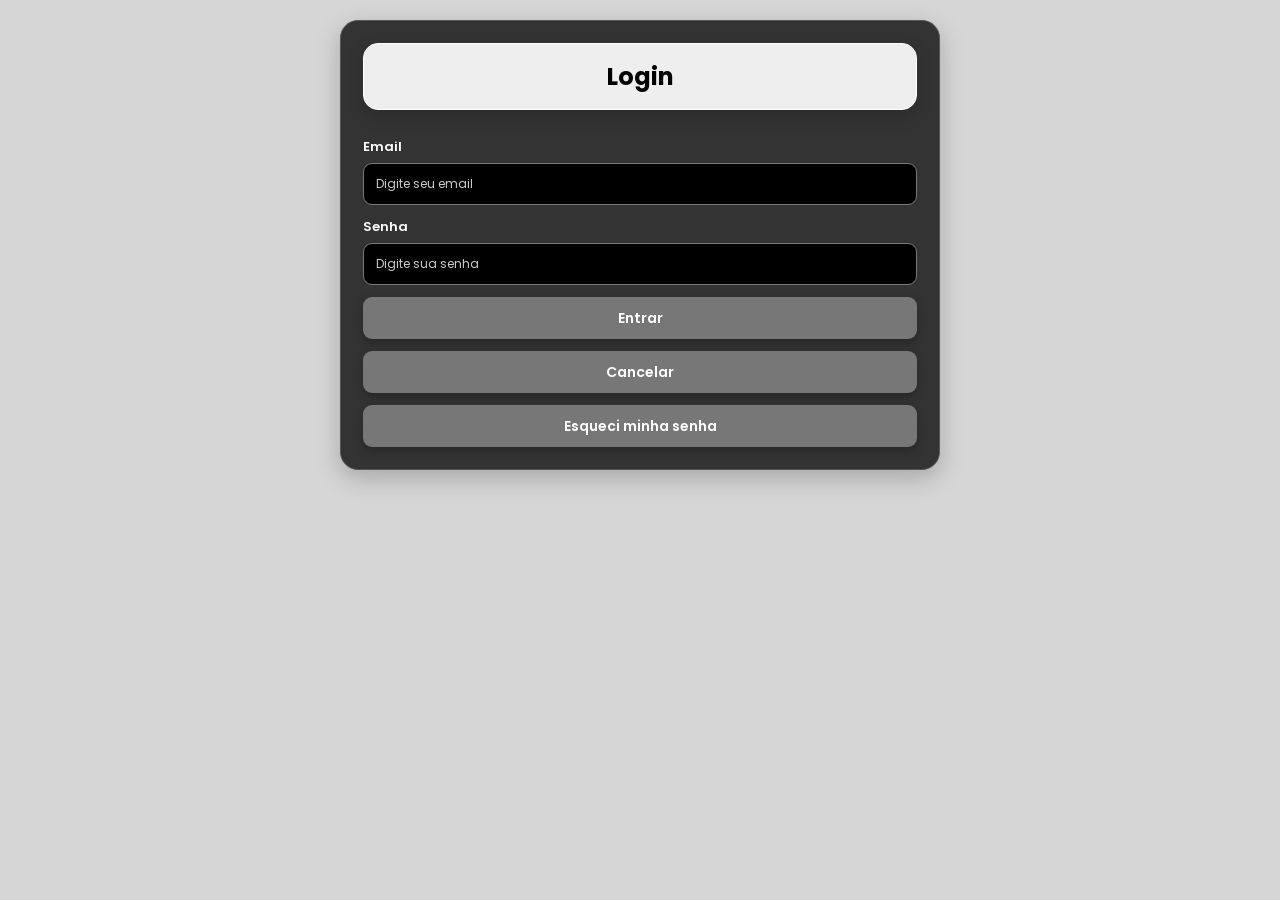
<file: index.html>
<!DOCTYPE html>
<html lang="pt-BR">

<head>
    <meta charset="UTF-8">
    <meta name="viewport" content="width=device-width, initial-scale=1.0">
    <title>Login</title>
    <link rel="stylesheet" href="style.css">
</head>

<body>

    <div class="container">

        <form>
            <h2 class="cabecalho">Login</h2>

            <label for="email">Email</label>
            <input type="email" id="email" placeholder="Digite seu email" required>

            <label for="senha">Senha</label>
            <input type="password" id="senha" placeholder="Digite sua senha" required>

            <a href="menu.html">
                <button type="button" id="Entrar">Entrar</button>
            </a>
            <button type="reset" id="Cancelar">Cancelar</button>
            <a href="esqueci-senha.html">
                <button type="button" id="Esqueci">Esqueci minha senha</button>
            </a>

        </form>
    </div>

</body>

</html>
</file>
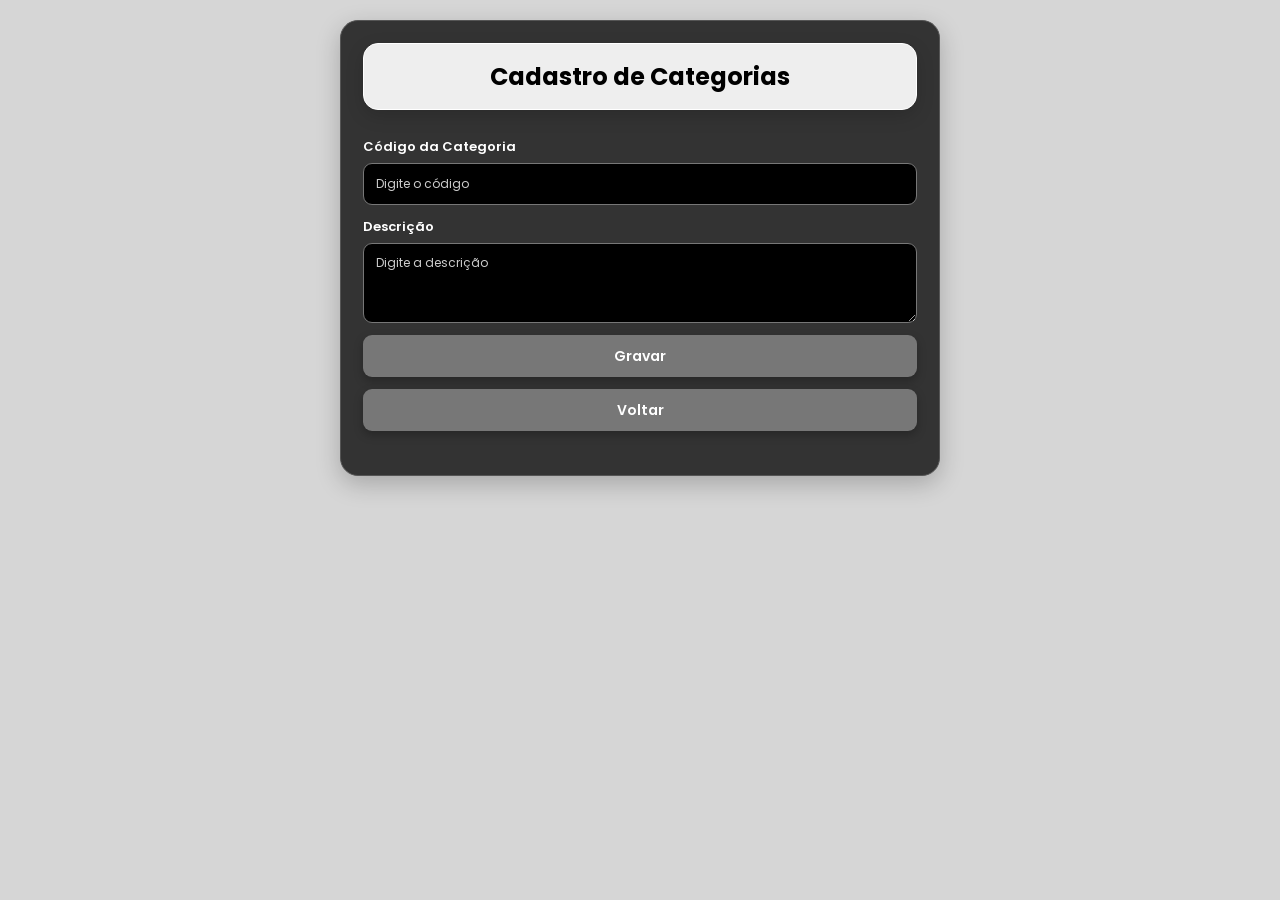
<file: categorias.html>
<!DOCTYPE html>
<html lang="pt-BR">
<head>
    <meta charset="UTF-8">
    <meta name="viewport" content="width=device-width, initial-scale=1.0">
    <title>Cadastro de Categorias</title>
    <link rel="stylesheet" href="style.css">
</head>
<body>
    <div class="container">
        <form onsubmit="gravar(event)">
            <h2 class="cabecalho">Cadastro de Categorias</h2>
            <label for="codcat">Código da Categoria</label>
            <input type="text" id="codcat" placeholder="Digite o código" required>
            <label for="descricao">Descrição</label>
            <textarea id="descricao" placeholder="Digite a descrição" required></textarea>
            <button type="submit" id="botao">Gravar</button>
            <a class="botao" href="menu.html">Voltar</a>
            <p id="mensagem"></p>
        </form>
    </div>
    <script>
        let mensagem = document.getElementById("mensagem");

        function gravar(event){
            event.preventDefault();
            mensagem.innerText = "Categoria gravada com sucesso.";
        }
    </script>
</body>
</html>
</file>
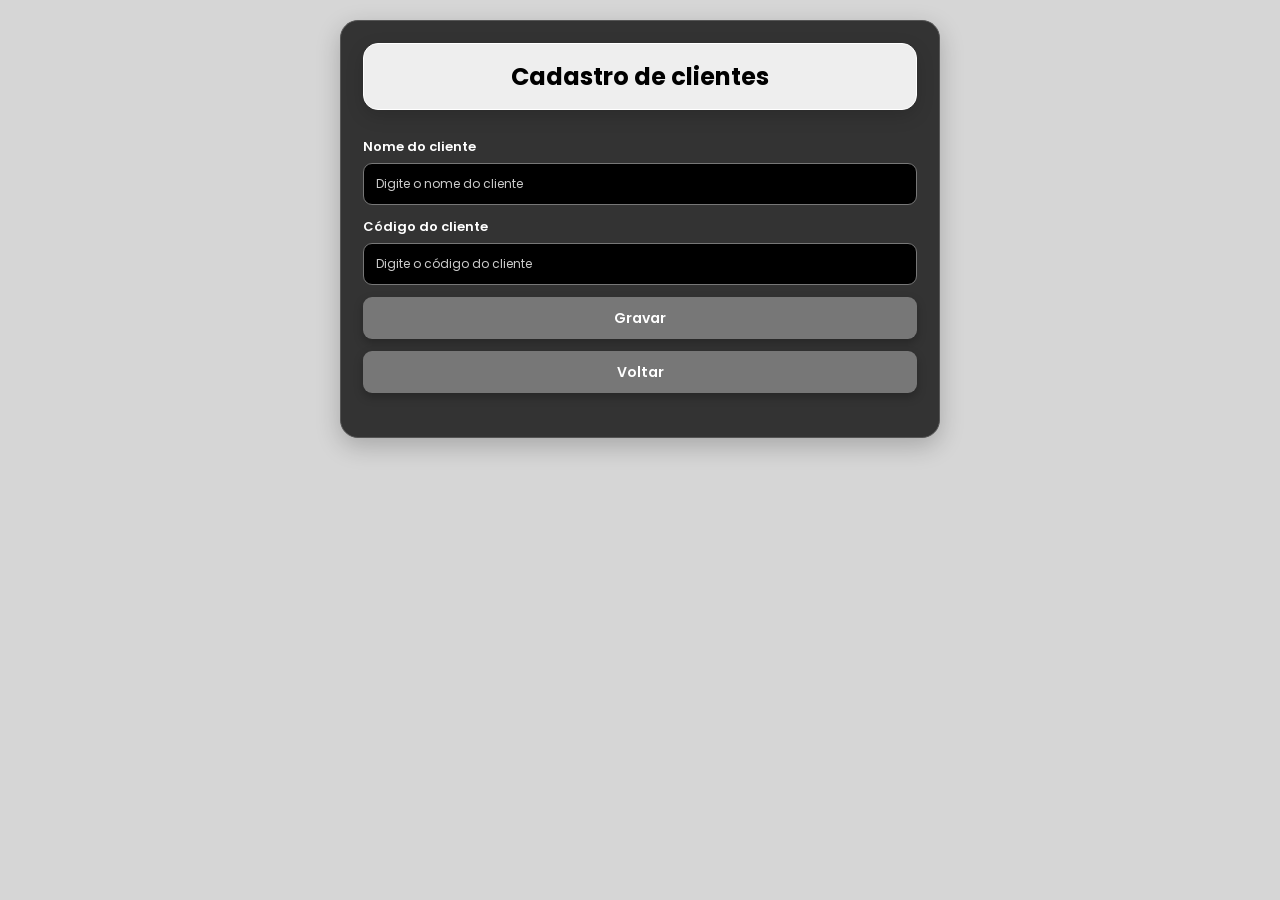
<file: clientes.html>
<!DOCTYPE html>
<html lang="pt-BR">
<head>
    <meta charset="UTF-8">
    <meta name="viewport" content="width=device-width, initial-scale=1.0">
    <title>Clientes</title>
    <link rel="stylesheet" href="style.css">
</head>
<body>
    <div class="container">
        <form onsubmit="gravar(event)">
            <h2 class="cabecalho">Cadastro de clientes</h2>

            <label for="nome">Nome do cliente</label>
            <input type="text" id="nome" placeholder="Digite o nome do cliente" required>

            <label for="codCliente">Código do cliente</label>
            <input type="text" id="codCliente" placeholder="Digite o código do cliente" required>

            <button type="submit" id="botao">Gravar</button>

            <a class="botao" href="menu.html">Voltar</a>

            <p id="mensagem"></p>
        </form>
    </div>

    <script>
        let mensagem = document.getElementById("mensagem");

        function gravar(event){
            event.preventDefault();
            mensagem.innerText = "Cliente gravado com sucesso.";
        }
    </script>

</body>
</html>
</file>
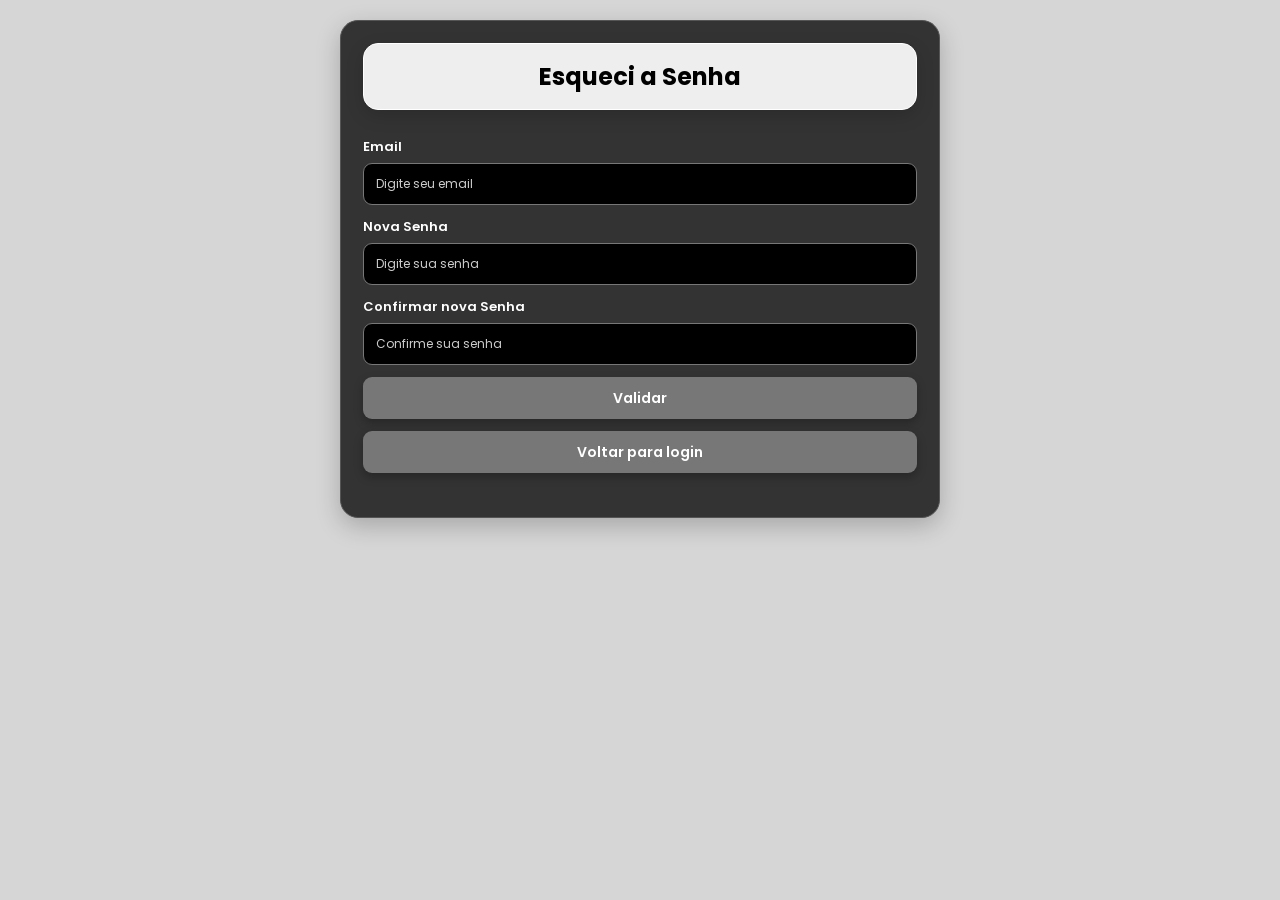
<file: esqueci-senha.html>
<!DOCTYPE html>
<html lang="pt-br">
<head>
    <meta charset="UTF-8">
    <meta name="viewport" content="width=device-width, initial-scale=1.0">
    <title>Esqueci minha senha</title>
    <link rel="stylesheet" href="style.css">
</head>
<body>
    <div class="container">
        <form onsubmit="validar(event)">
            <h2 class="cabecalho">Esqueci a Senha</h2>
            <label for="email">Email</label>
            <input type="email" id="email" placeholder="Digite seu email" required>

            <label for="senha">Nova Senha</label>
            <input type="password" id="senha" placeholder="Digite sua senha" required>

            <label for="NovaSenha">Confirmar nova Senha</label>
            <input type="password" id="NovaSenha" placeholder="Confirme sua senha" required>

            <button type="submit" id="botao">Validar</button>
            <a class="botao" href="index.html">Voltar para login</a>
            <p id="resultado"></p>
        </form>
    </div>
    <script>
        
        let senha = document.getElementById("senha");
        let NovaSenha = document.getElementById("NovaSenha");
        let resultado = document.getElementById("resultado");
        let botao = document.getElementById("botao");

        function validar(event){
            if(senha.value == NovaSenha.value){
                resultado.innerText = "Senha atualizada com sucesso, volte à tela principal.";
            }
            else{
                resultado.innerText = "As senhas são diferentes.";
            }
            event.preventDefault();
        };

    </script>
</body>
</html>
</file>
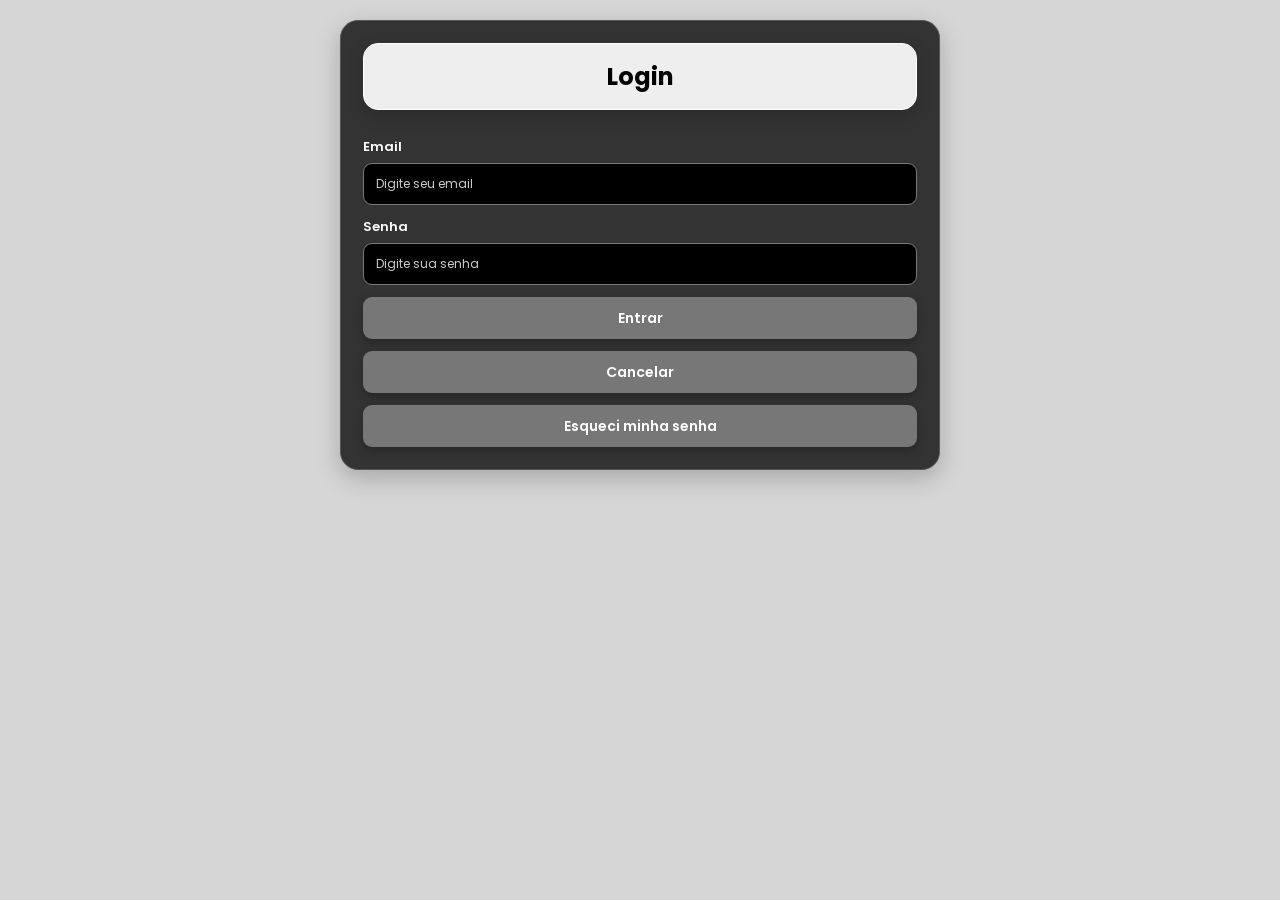
<file: login.html>
<!DOCTYPE html>
<html lang="pt-BR">

<head>
    <meta charset="UTF-8">
    <meta name="viewport" content="width=device-width, initial-scale=1.0">
    <title>Login</title>
    <link rel="stylesheet" href="style.css">
</head>

<body>

    <div class="container">

        <form>
            <h2 class="cabecalho">Login</h2>

            <label for="email">Email</label>
            <input type="email" id="email" placeholder="Digite seu email" required>

            <label for="senha">Senha</label>
            <input type="password" id="senha" placeholder="Digite sua senha" required>

            <a href="menu.html">
                <button type="button" id="Entrar">Entrar</button>
            </a>
            <button type="reset" id="Cancelar">Cancelar</button>
            <a href="esqueci-senha.html">
                <button type="button" id="Esqueci">Esqueci minha senha</button>
            </a>

        </form>
    </div>

</body>

</html>
</file>
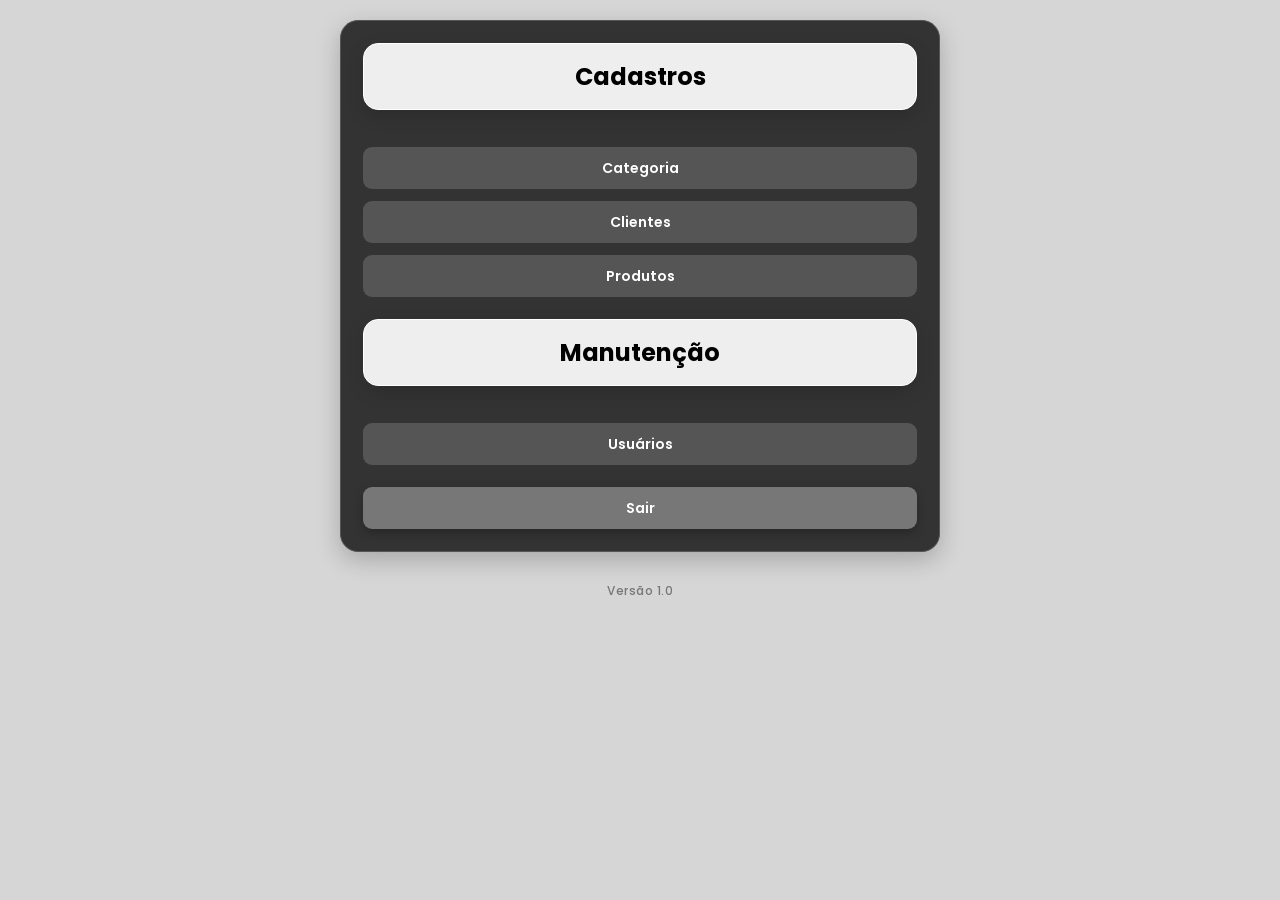
<file: menu.html>
<!DOCTYPE html>
<html lang="pt-BR">
<head>
    <meta charset="UTF-8">
    <meta name="viewport" content="width=device-width, initial-scale=1.0">
    <title>Menu</title>
    <link rel="stylesheet" href="style.css">
</head>
<body>
    <div class="container">
        <form>
           
            <h2 class="cabecalho">Cadastros</h2>
           
            <div class="botoes">  
                <a href="categorias.html">Categoria</a>
                <a href="clientes.html">Clientes</a>
                <a href="produtos.html">Produtos</a>
            </div>
           
            <h2 class="cabecalho">Manutenção</h2>
           
            <div class="botoes">
                <a href="usuarios.html">Usuários</a>
            </div>
           
            <a class="botao" href="index.html">Sair</a>
        </form>
    </div>

    <footer>Versão 1.0</footer>
</body>
</html>
</file>
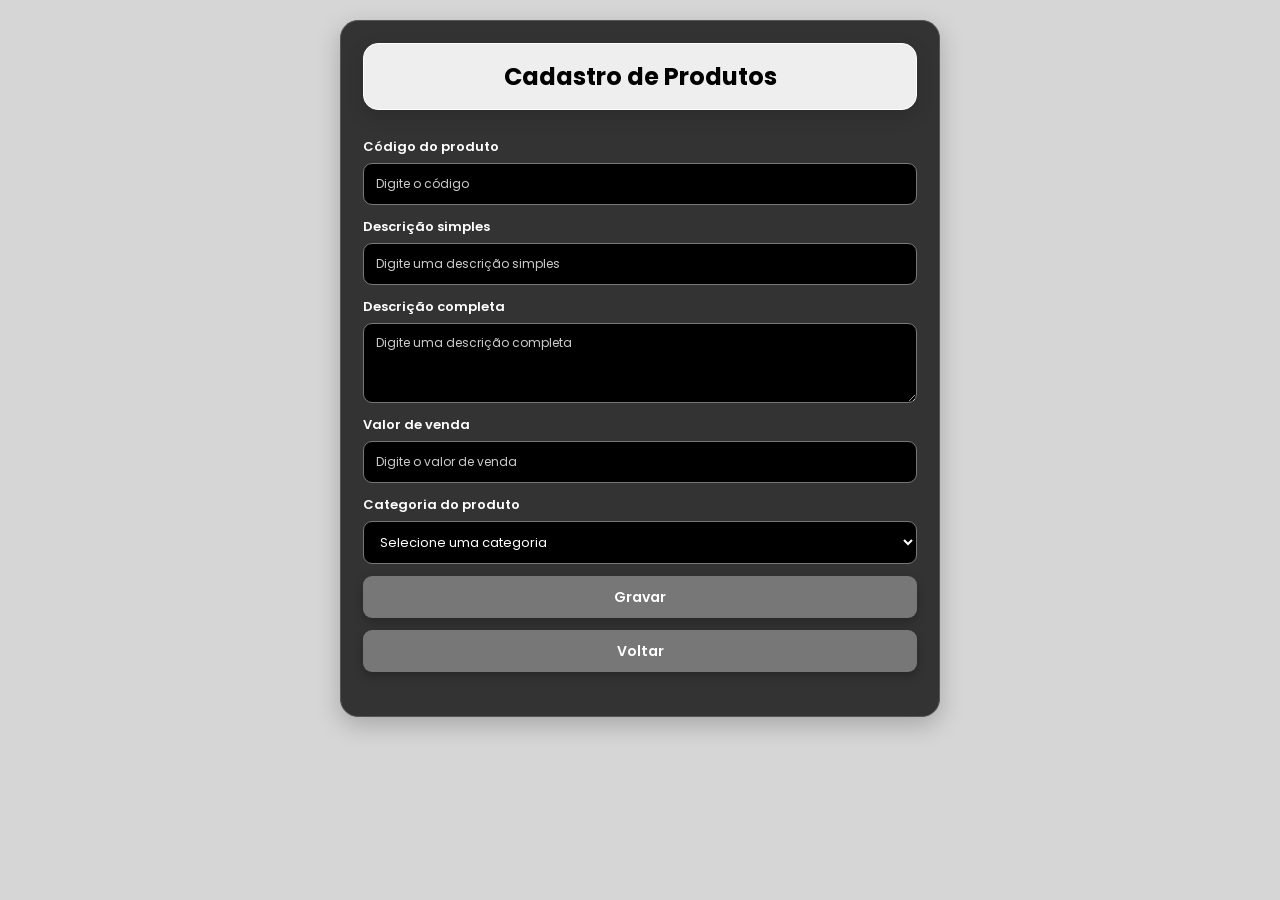
<file: produtos.html>
<!DOCTYPE html>
<html lang="pt-BR">

<head>
    <meta charset="UTF-8">
    <meta name="viewport" content="width=device-width, initial-scale=1.0">
    <title>Cadastro de Produtos</title>
    <link rel="stylesheet" href="style.css">
</head>

<body>
    <div class="container">
        <form onsubmit="gravar(event)">
        <h2 class="cabecalho">Cadastro de Produtos</h2>
            <label for="codigo">Código do produto</label>
            <input type="text" id="codigo" placeholder="Digite o código" required>

            <label for="descSimples">Descrição simples</label>
            <input type="text" id="descSimples" placeholder="Digite uma descrição simples" required>

            <label for="descCompleta">Descrição completa</label>
            <textarea id="descCompleta" placeholder="Digite uma descrição completa" required></textarea>

            <label for="valor">Valor de venda</label>
            <input type="text" id="valor" placeholder="Digite o valor de venda" required>

            <label for="Categoria">Categoria do produto</label>
            <select id="Categoria" required>
                <option value="" disabled selected>Selecione uma categoria</option>
                <option value="eletronicos">Eletrônicos</option>
                <option value="informatica">Informática</option>
                <option value="ferramentas">Ferramentas</option>
            </select>

            <button type="submit" id="botao">Gravar</button>

            <a class="botao" href="menu.html">Voltar</a>

            <p id="mensagem"></p>
        </form>
    </div>
    
    <script>
        let mensagem = document.getElementById("mensagem");

        function gravar(event){
            event.preventDefault();
            mensagem.innerText = "Produto gravado com sucesso.";
        }
    </script>

</body>

</html>
</file>
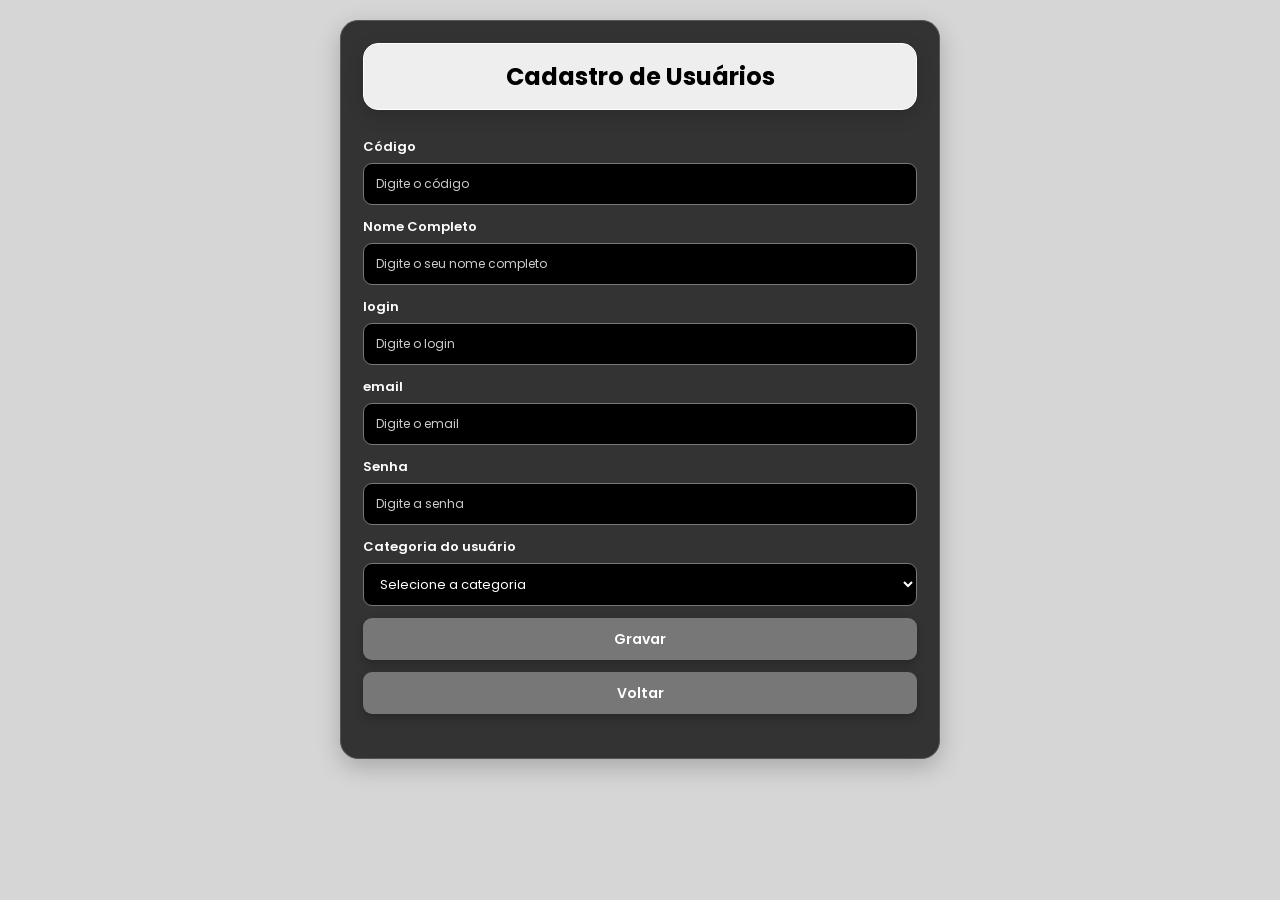
<file: usuarios.html>
<!DOCTYPE html>
<html lang="pt-BR">
<head>
    <meta charset="UTF-8">
    <meta name="viewport" content="width=device-width, initial-scale=1.0">
    <title>Cadastro de usuários</title>
    <link rel="stylesheet" href="style.css">
</head>
<body>
    <div class="container">
        <form onsubmit="gravar(event)">
            <h2 class="cabecalho">Cadastro de Usuários</h2>

            <label for="codigo">Código</label>
            <input type="text" id="codigo" placeholder="Digite o código" required>

            <label for="nomeComp">Nome Completo</label>
            <input type="text" id="nomeComp" placeholder="Digite o seu nome completo" required>

            <label for="login">login</label>
            <input type="text" id="login" placeholder="Digite o login" required>

            <label for="email">email</label>
            <input type="email" id="email" placeholder="Digite o email" required>

            <label for="senha">Senha</label>
            <input type="password" id="senha" placeholder="Digite a senha" required>

            <label for="catUsuario">Categoria do usuário</label>
            <select id="catUsuario" required>
                <option value="" disabled selected>Selecione a categoria</option>
                <option value="ADM">Administrador</option>
                <option value="comum">Usuário comum</option>
            </select>

            <button type="submit" id="botao">Gravar</button>

            <a class="botao" href="menu.html">Voltar</a>

            <p id="mensagem"></p>
        </form>
    </div>

    <script>
        let mensagem = document.getElementById("mensagem");

        function gravar(event){
            event.preventDefault();
            mensagem.innerText = "Usuário gravado com sucesso.";
        }
    </script>

</body>
</html>
</file>
<file: style.css>
@import url('https://fonts.googleapis.com/css2?family=Poppins:wght@400;500;600;700&display=swap');

* {
    margin: 0;
    padding: 0;
    box-sizing: border-box;
}

body {
    min-height: 100vh;
    padding: 20px 20px;
    background: #d6d6d6;
    font-family: 'Poppins', sans-serif;
    color: #ffffff;
}

.cabecalho {
    width: 100%;
    max-width: 900px;
    margin: 0 auto 15px;
    padding: 15px 20px;
    text-align: center;
    background: #eeeeee;
    border: 1px solid #ffffff;
    border-radius: 15px;
    box-shadow: 0 6px 18px rgba(0, 0, 0, 0.15);
    color: #000000;
}

.container {
    display: flex;
    align-items: flex-start;
    justify-content: center;
    gap: 20px;
    width: 100%;
    max-width: 1250px;
    margin: 0 auto;
}

form {
    display: flex;
    flex-direction: column;
    gap: 12px; 
    width: 100%;
    max-width: 600px;
    padding: 22px;
    background: #333333;
    border: 1px solid #555555;
    border-radius: 18px;
    box-shadow: 0 8px 25px rgba(0, 0, 0, 0.22);
}

label {
    margin-bottom: -6px;
    font-size: 13px;
    font-weight: 600;
    color: #ffffff;
}
input, select, textarea {
    width: 100%;
    padding: 10px 12px;
    border: 1.5px solid #777777;
    border-radius: 9px;
    outline: none;
    background: #000000;
    font-family: 'Poppins', sans-serif;
    font-size: 13px;
    color: #ffffff;
    transition: all 0.2s ease;
}

input {
    height: 42px;
}

textarea {
    min-height: 80px;
    resize: vertical; 
}

input::placeholder, textarea::placeholder {
    color: #cccccc;
    font-size: 12px;
}

input:focus, select:focus, textarea:focus {
    border-color: #ffffff;
    background: #111111;
    box-shadow: 0 0 0 3px rgba(255, 255, 255, 0.12);
}

/* MENSAGENS DE FEEDBACK */
#mensagem, #resultado {
    text-align: center;
    font-size: 14px;
    color: #4caf50;
    font-weight: 600;
    margin-top: 10px;
}

a {
    text-decoration: none;
    width: 100%;
    display: block;
}

button, .botao {
    display: flex;
    align-items: center;
    justify-content: center;
    width: 100%;
    height: 42px;
    border: none;
    border-radius: 9px;
    background: #777777;
    color: #ffffff;
    font-family: 'Poppins', sans-serif;
    font-size: 14px;
    font-weight: 600;
    cursor: pointer;
    box-shadow: 0 4px 10px rgba(0, 0, 0, 0.25);
    transition: all 0.2s ease;
}

.botao {
    line-height: 42px;
    text-align: center;
}

button:hover, .botao:hover {
    background: #666666;
    transform: translateY(-2px);
    box-shadow: 0 6px 14px rgba(0, 0, 0, 0.3);
}

button:active, .botao:active {
    transform: translateY(0);
}

.botoes {
    display: flex;
    flex-direction: column;
    gap: 12px;
    margin: 10px 0;
}

.botoes a {
    display: flex;
    align-items: center;
    justify-content: center;
    width: 100%;
    height: 42px;
    background: #555555;
    color: #ffffff;
    border-radius: 9px;
    font-weight: 600;
    font-size: 14px;
    transition: all 0.2s ease;
}

.botoes a:hover {
    background: #444444;
    transform: translateY(-2px);
}

footer {
    width: 100%;
    margin-top: 30px;
    text-align: center;
    font-size: 12px;
    font-weight: 500;
    color: #777777;
    letter-spacing: 0.5px;
}

@media (max-width: 1000px) {
    .container {
        flex-direction: column;
        align-items: center;
    }

    form {
        max-width: 700px;
    }
}

@media (max-width: 600px) {
    body {
        padding: 10px;
    }

    .cabecalho {
        padding: 12px 15px;
        margin-bottom: 12px;
        border-radius: 12px;
    }

    .cabecalho h1 {
        font-size: 20px;
    }

    .cabecalho h2 {
        font-size: 16px;
    }

    form {
        padding: 18px;
        border-radius: 15px;
    }

    label {
        font-size: 12px;
    }

    input, select, button {
        height: 40px;
    }
}
</file>
